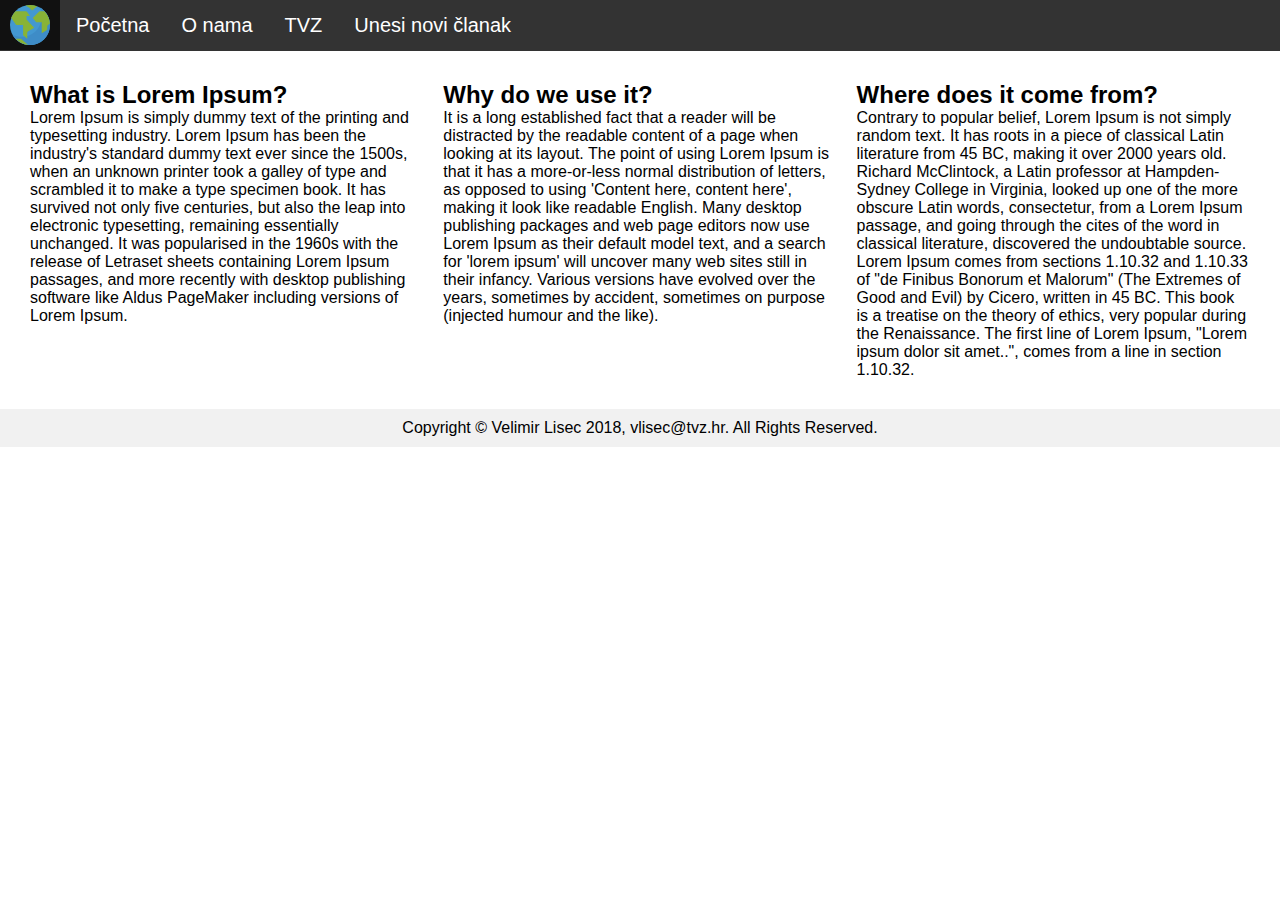
<file: index.html>
<!DOCTYPE html>
<html lang="en">

<head>
    <meta http-equiv="content-type" content="text/html; charset=utf-8">
    <meta name="description" content="Vježbe iz predmeta Programiranje web aplikacija">
    <meta name="keywords" content="programiranje, web, aplikacije, servisi">
    <meta name="viewport" content="width=device-width; initial-scale=1.0; maximum-scale=1.0; user-scalable=0;">
    <link rel="stylesheet" type="text/css" href="style.css">
    <title>Portal za vijesti</title>
</head>

<body>
    <header>
        <nav>
            <ul>
                <li>
                    <a href="index.html" class="logo"><img src="images/earth.svg" alt="Zemlja"></a>
                </li>

                <li>
                    <a href="index.html">Početna</a>
                </li>

                <li>
                    <a href="onama.html">O nama</a>
                </li>

                <li>
                    <a href="http://www.tvz.hr/">TVZ</a>
                </li>
				
				<li>
                    <a href="unos.html">Unesi novi članak</a>
                </li>
            </ul>
        </nav>
    </header>

    <div class="row">
        <article>
            <h2>
                What is Lorem Ipsum?
            </h2>
            <div>
                Lorem Ipsum is simply dummy text of the printing and typesetting industry. Lorem Ipsum has been the industry's standard dummy
                text ever since the 1500s, when an unknown printer took a galley of type and scrambled it to make a type
                specimen book. It has survived not only five centuries, but also the leap into electronic typesetting, remaining
                essentially unchanged. It was popularised in the 1960s with the release of Letraset sheets containing Lorem
                Ipsum passages, and more recently with desktop publishing software like Aldus PageMaker including versions
                of Lorem Ipsum.
            </div>
        </article>
        <article>
            <h2>
                Why do we use it?
            </h2>
            <div>
                It is a long established fact that a reader will be distracted by the readable content of a page when looking at its layout.
                The point of using Lorem Ipsum is that it has a more-or-less normal distribution of letters, as opposed to
                using 'Content here, content here', making it look like readable English. Many desktop publishing packages
                and web page editors now use Lorem Ipsum as their default model text, and a search for 'lorem ipsum' will
                uncover many web sites still in their infancy. Various versions have evolved over the years, sometimes by
                accident, sometimes on purpose (injected humour and the like).
            </div>
        </article>
        <article>
            <h2>
                Where does it come from?
            </h2>
            <div>
                Contrary to popular belief, Lorem Ipsum is not simply random text. It has roots in a piece of classical Latin literature
                from 45 BC, making it over 2000 years old. Richard McClintock, a Latin professor at Hampden-Sydney College
                in Virginia, looked up one of the more obscure Latin words, consectetur, from a Lorem Ipsum passage, and
                going through the cites of the word in classical literature, discovered the undoubtable source. Lorem Ipsum
                comes from sections 1.10.32 and 1.10.33 of "de Finibus Bonorum et Malorum" (The Extremes of Good and Evil)
                by Cicero, written in 45 BC. This book is a treatise on the theory of ethics, very popular during the Renaissance.
                The first line of Lorem Ipsum, "Lorem ipsum dolor sit amet..", comes from a line in section 1.10.32.
            </div>
        </article>
    </div>

    <footer>
        <p>Copyright &copy; Velimir Lisec 2018, vlisec@tvz.hr. All Rights Reserved.</p>
    </footer>

</body>

</html>
</file>
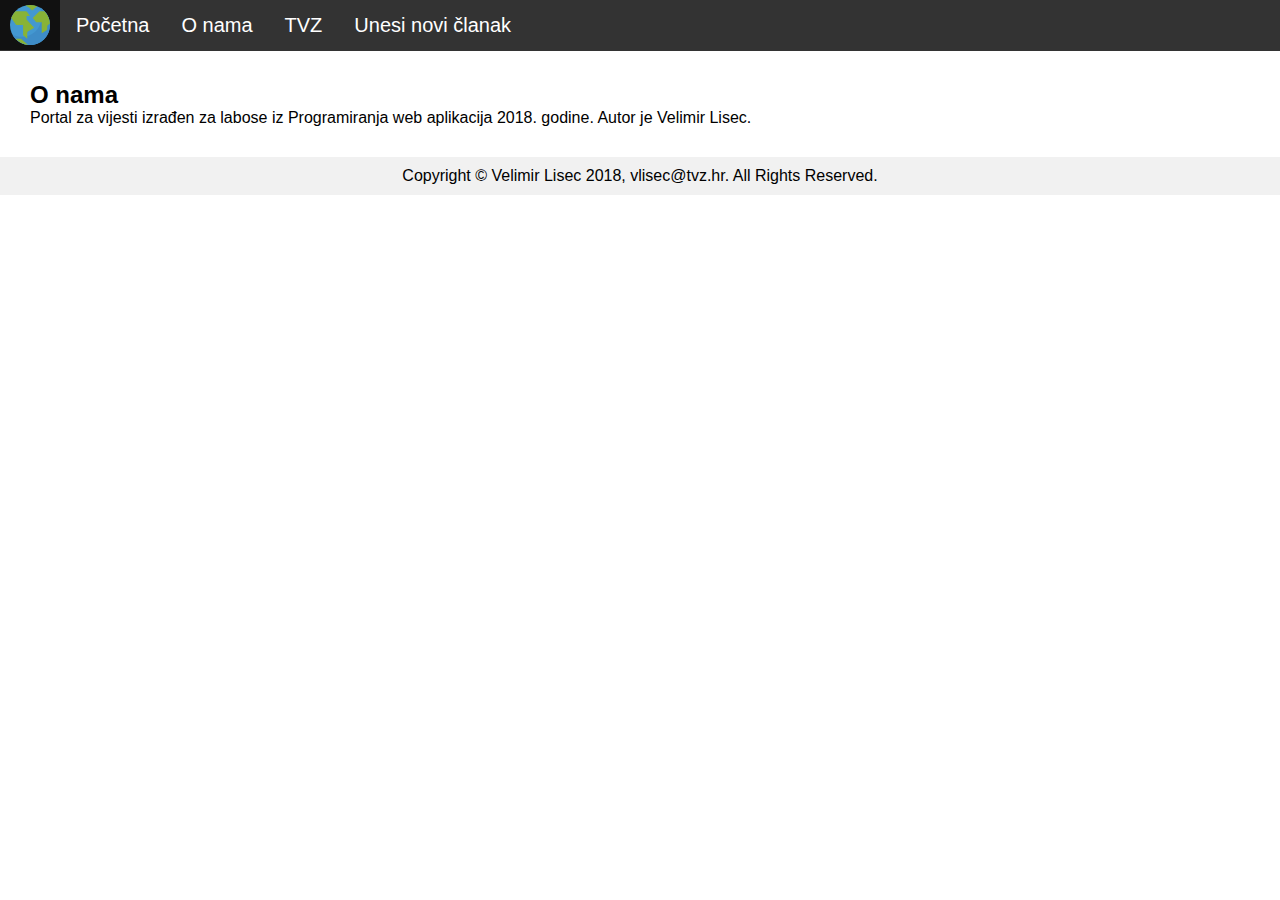
<file: onama.html>
<!DOCTYPE html>
<html lang="en">

<head>
    <meta http-equiv="content-type" content="text/html; charset=utf-8">
    <meta name="description" content="Vježbe iz predmeta Programiranje web aplikacija">
    <meta name="keywords" content="programiranje, web, aplikacije, servisi">
    <meta name="viewport" content="width=device-width; initial-scale=1.0; maximum-scale=1.0; user-scalable=0;">
    <link rel="stylesheet" type="text/css" href="style.css">
    <title>O nama</title>
</head>

<body>
    <header>
        <nav>
            <ul>
                <li>
                    <a href="index.html" class="logo"><img src="images/earth.svg" alt="Zemlja"></a>
                </li>

                <li>
                    <a href="index.html">Početna</a>
                </li>

                <li>
                    <a href="onama.html">O nama</a>
                </li>

                <li>
                    <a href="http://www.tvz.hr/">TVZ</a>
                </li>
				
				<li>
                    <a href="unos.html">Unesi novi članak</a>
                </li>
            </ul>
        </nav>
    </header>

    <div class="row">
        <article style="width: 100%;">
            <h2>
                O nama
            </h2>
            <div>
                Portal za vijesti izrađen za labose iz Programiranja web aplikacija 2018. godine. Autor je Velimir Lisec.
            </div>
        </article>
    </div>

    <footer>
        <p>Copyright &copy; Velimir Lisec 2018, vlisec@tvz.hr. All Rights Reserved.</p>
    </footer>

</body>

</html>
</file>
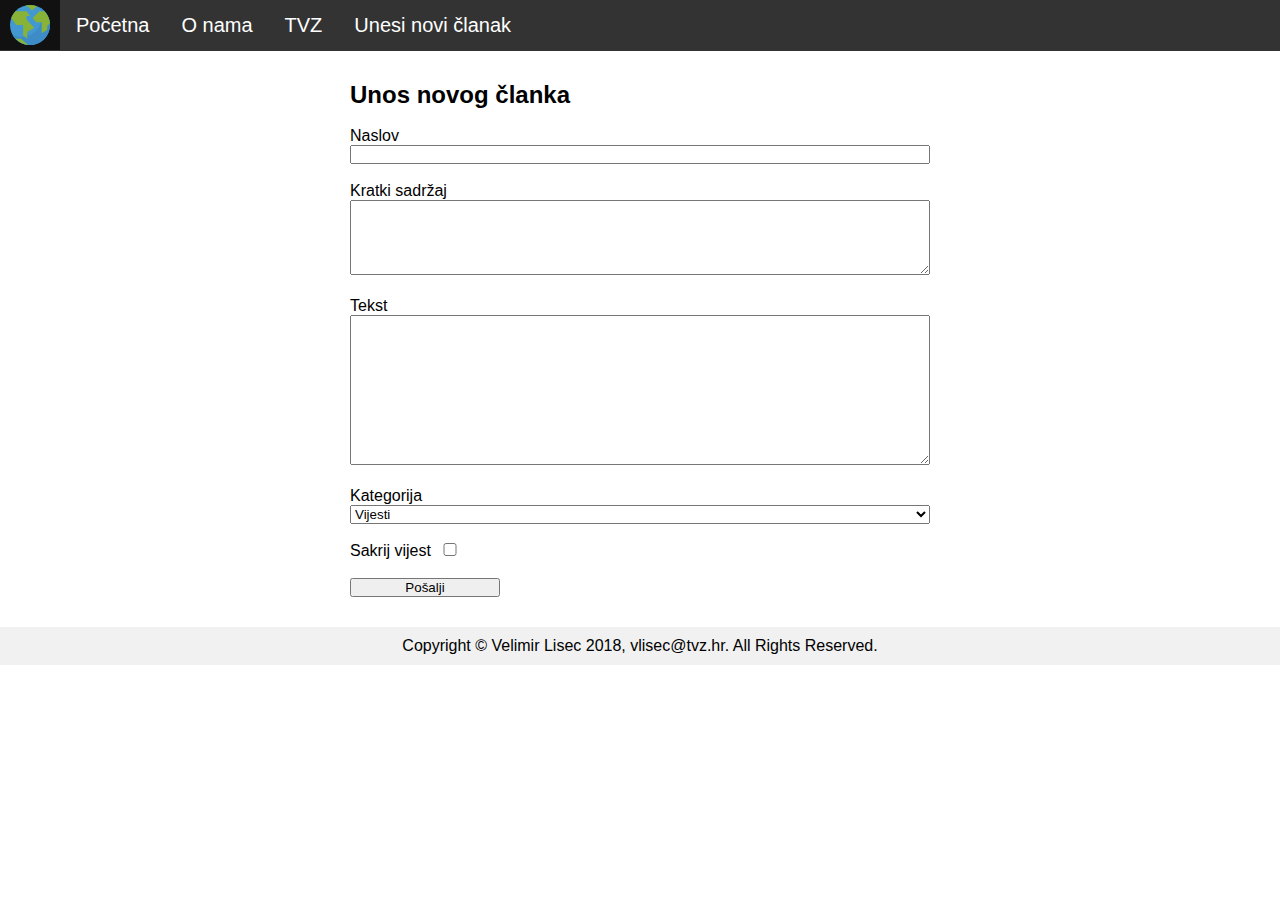
<file: unos.html>
<!DOCTYPE html>
<html lang="en">

<head>
    <meta http-equiv="content-type" content="text/html; charset=utf-8">
    <meta name="description" content="Vježbe iz predmeta Programiranje web aplikacija">
    <meta name="keywords" content="programiranje, web, aplikacije, servisi">
    <meta name="viewport" content="width=device-width; initial-scale=1.0; maximum-scale=1.0; user-scalable=0;">
    <link rel="stylesheet" type="text/css" href="style.css">
    <title>Unos članka</title>
</head>

<body>
    <header>
        <nav>
            <ul>
                <li>
                    <a href="index.html" class="logo"><img src="images/earth.svg" alt="Zemlja"></a>
                </li>

                <li>
                    <a href="index.html">Početna</a>
                </li>

                <li>
                    <a href="onama.html">O nama</a>
                </li>

                <li>
                    <a href="http://www.tvz.hr/">TVZ</a>
                </li>
				
				<li>
                    <a href="unos.html">Unesi novi članak</a>
                </li>
            </ul>
        </nav>
    </header>

    <div class="row">
        <article class="centrirano">
            <h2>
                Unos novog članka
            </h2>
            <br>
            <div>
                <form name="clanak" action="skripta.php" method="POST">
                    <label for="naslov">Naslov</label><br>
                    <input id="naslov" type="text" name="naslov" />
                    <br><br>

                    <label for="sazetak">Kratki sadržaj</label><br>
                    <textarea id="sazetak" name="sazetak"></textarea>
                    <br><br>

                    <label for="vijest">Tekst</label><br>
                    <textarea id="vijest" name="vijest"></textarea>
                    <br><br>

                    <label for="kategorija">Kategorija</label><br>
                    <select id="kategorija" name="kategorija">
                        <option value="vijesti">Vijesti</option>
                        <option value="sport">Sport</option>
                        <option value="biznis">Biznis</option>
                        <option value="kultura">Kultura</option>
                    </select>
                    <br><br>

                    <label for="skriveno">Sakrij vijest</label>
                    <input type="checkbox" id="skriveno" name="skriveno">
                    <br><br>

                    <input type="submit" value="Pošalji">
                </form>
            </div>
        </article>
    </div>

    <footer>
        <p>Copyright &copy; Velimir Lisec 2018, vlisec@tvz.hr. All Rights Reserved.</p>
    </footer>

</body>

</html>
</file>
<file: style.css>
* {
    box-sizing: border-box;
    margin: 0;
    padding: 0;
}

body {
    font-family: Arial, Helvetica, sans-serif;
}

/* Style the header */

header {
    background-color: #f1f1f1;
    text-align: center;
    font-size: 20px;
}

/* Create three equal columns that floats next to each other */

article {
    float: left;
    width: 33.33%;
    padding: 10px;
}

/* Clear floats after the columns */

.row:after {
    content: "";
    display: table;
    clear: both;
}

.row {
    padding: 20px;
    width: 100%;
}

/* Style the footer */

footer {
    background-color: #f1f1f1;
    padding: 10px;
    text-align: center;
}

header nav ul {
    list-style-type: none;
    margin: 0;
    padding: 0;
    overflow: hidden;
    background-color: #333;
}

nav ul li {
    float: left;
}

nav ul li a {
    display: block;
    color: white;
    text-align: center;
    padding: 14px 16px;
    text-decoration: none;
}

nav ul li a:hover {
    background-color: #111;
}

nav img {
    width: 40px;
    margin-left: 10px;
    margin-right: 10px;
    margin-top: 5px;
}

.logo {
    padding: 0;
}

.centrirano {
    width: 100%;
    max-width: 600px;
    margin: 0 auto;
    float: none;
}

input {
    width: 100%;
}

select {
    width: 100%;
}

 input[type=submit] {
     width: 150px;
 }

 input[type=checkbox] {
    width: 30px;
}

textarea {
    width: 100%;
    height: 150px;
}

#sazetak {
    height: 75px;
}

table {
    width: 100%;
    border: 1px solid black;
    border-collapse: collapse;
}

td, th {
    border: 1px solid black;
    border-collapse: collapse;
    padding: 5px;
    text-align: left;
}

caption {
    font-size: 3em;
}

/* Responsive layout - makes the three columns stack on top of each other instead of next to each other */

@media (max-width: 600px) {
    article {
        width: 100%;
    }

    input {
        width: 100%;
    }

    select {
        width: 100%;
    }

   .centrirano {
    width: 100%;
    margin: 0 auto;
    float: none;
    }

    textarea {
        width: 100%;
    }
}
</file>
